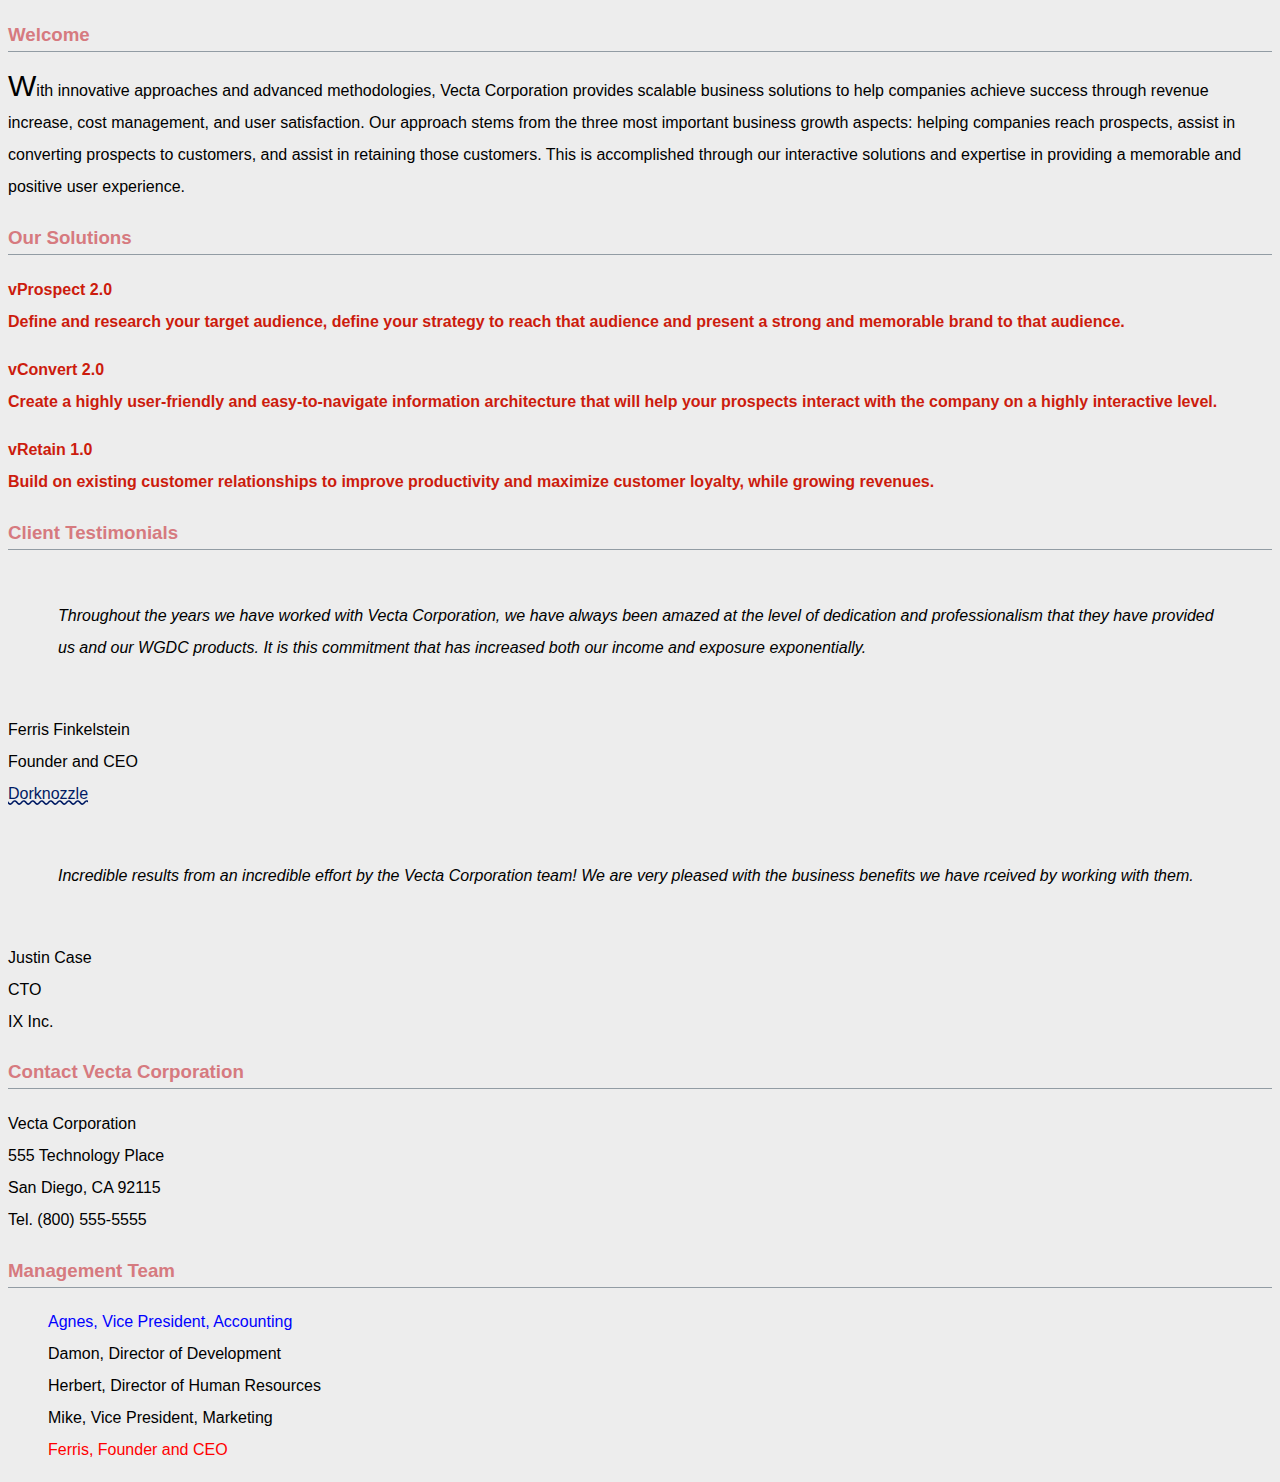
<file: part1/index.html>
<!doctype html>
<html lang="en">
<head>
<meta charset="utf-8">
<title>Welcome to Vecta Corp.</title>
<link href="styles/styles.css" rel="stylesheet">
</head>

<body>
<h3>Welcome</h3>

<p>With innovative approaches and advanced methodologies, Vecta Corporation provides scalable business solutions to help companies achieve success through revenue increase, cost management, and user satisfaction. Our approach stems from the three most important business growth aspects: helping companies reach prospects, assist in converting prospects to customers, and assist in retaining those customers. This is accomplished through our interactive solutions and expertise in providing a memorable and positive user experience.</p>

<h3>Our Solutions</h3>

<p class="solution">vProspect 2.0<br>
Define and research your target audience, define your strategy to reach that audience and present a strong and memorable brand to that audience.</p>

<p class="solution">vConvert 2.0<br>
Create a highly user-friendly and easy-to-navigate information architecture that will help your prospects interact with the company on a highly interactive level.</p>

<p class="solution">vRetain 1.0<br>
Build on existing customer relationships to improve productivity and maximize customer loyalty, while growing revenues.</p>

<h3>Client Testimonials</h3>

<p id="testimonial1">Throughout the years we have worked with Vecta Corporation, we have always been amazed at the level of dedication and professionalism that they have provided us and our WGDC products. It is this commitment that has increased both our income and exposure exponentially.</p>
<p>Ferris Finkelstein<br>
Founder and CEO<br>
<a href="http://www.dorknozzle.com">Dorknozzle</a></p>

<p id="testimonial1">Incredible results from an incredible effort by the Vecta Corporation team! We are very pleased with the business benefits we have rceived by working with them.</p>
<p>Justin Case<br>
CTO<br>
IX Inc.</p>

<h3>Contact Vecta Corporation</h3>

<p>Vecta Corporation<br>
555 Technology Place<br>
San Diego, CA 92115<br>
Tel. (800) 555-5555</p>

<h3>Management Team</h3>

<ul>
    <li>Agnes, Vice President, Accounting</li>
    <li>Damon, Director of Development</li>
    <li>Herbert, Director of Human Resources</li>
    <li>Mike, Vice President, Marketing</li>
    <li>Ferris, Founder and CEO</li>
</ul>
</body>
</html>
</file>
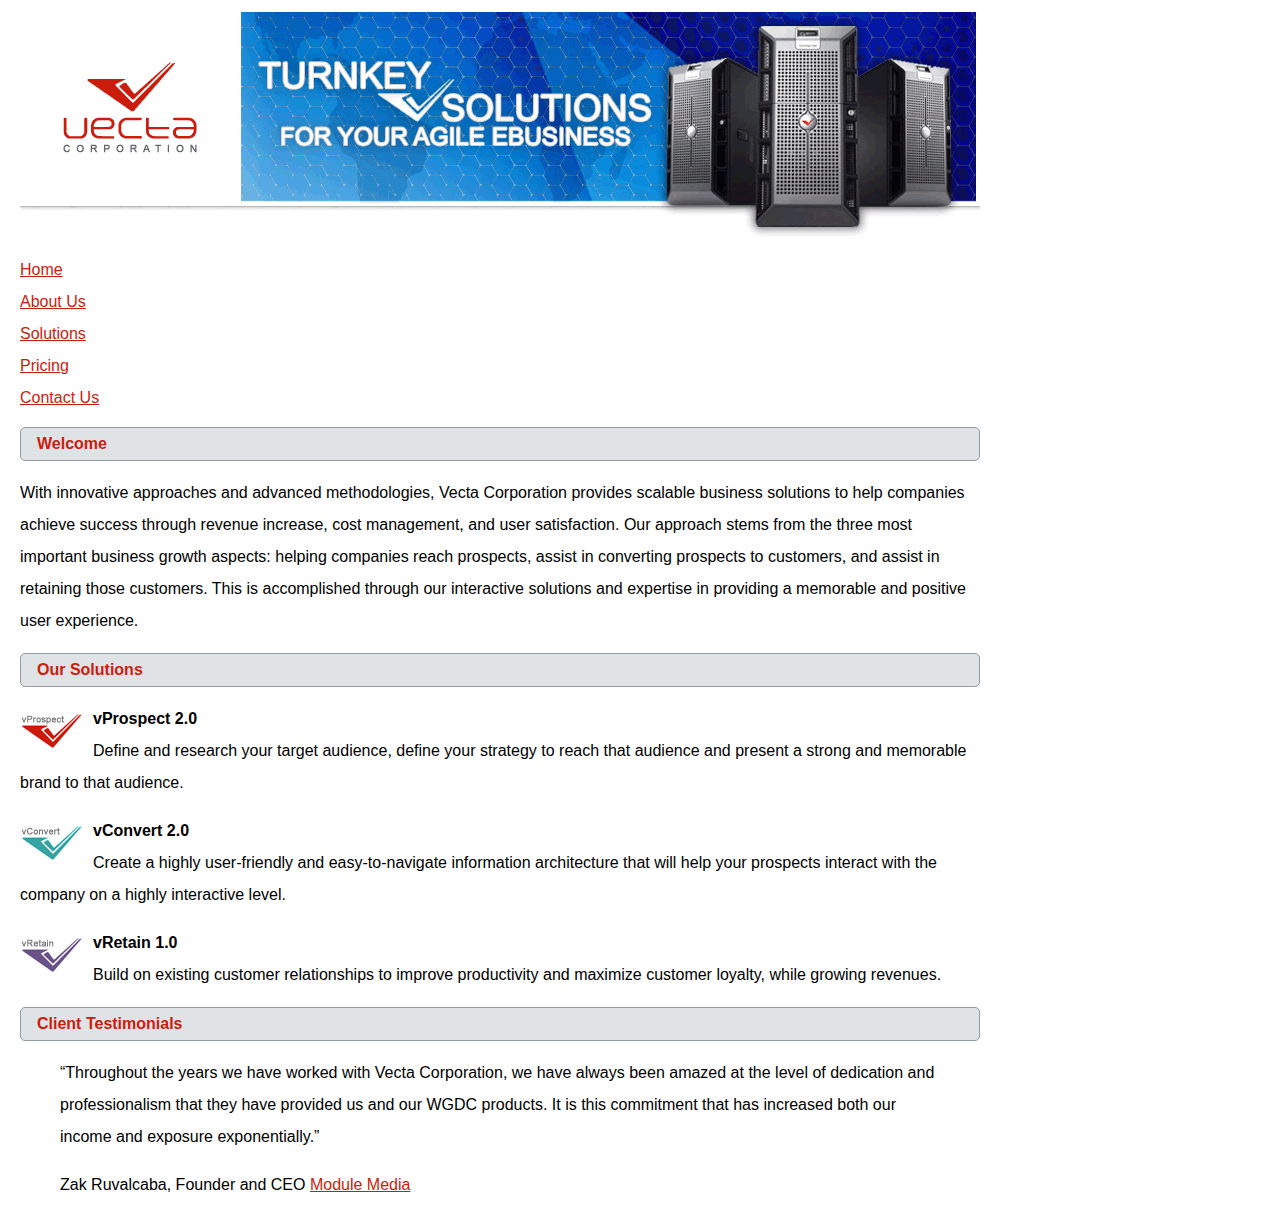
<file: part2/vectacorp/index.html>
<!doctype html>
<html lang="en">
<head>
	<meta charset="utf-8">
    <title>Welcome to Vecta Corporation</title>
    <link href="styles/styles.css" rel="stylesheet">
</head>

<body>
<img src="images/header.gif" alt="">
<ul>
    <li><a href="index.html">Home</a></li>
    <li><a href="aboutus.html">About Us</a></li>
    <li><a href="solutions.html">Solutions</a></li>
    <li><a href="pricing.html">Pricing</a></li>
    <li><a href="contactus.html">Contact Us</a></li>
</ul>
<h2>Welcome</h2>
<p>With innovative approaches and advanced methodologies, Vecta Corporation provides scalable business solutions to help companies achieve success through revenue increase, cost management, and user satisfaction. Our approach stems from the three most important business growth aspects: helping companies reach prospects, assist in converting prospects to customers, and assist in retaining those customers. This is accomplished through our interactive solutions and expertise in providing a memorable and positive user experience.</p>
<h2>Our Solutions</h2>
<div id="solutions">
    <p><img src="images/logo_vprospect.gif"  width="63" height="36" alt="" > vProspect 2.0<br> 
    Define and research your target audience, 
    define your strategy to reach that audience and present 
    a strong and memorable brand to that audience.</p>
    <p><img src="images/logo_vconvert.gif"  width="63" height="36" alt=""> vConvert 2.0<br>
    Create a highly user-friendly and easy-to-navigate
     information architecture that will help your prospects
      interact with the company on a highly interactive level.</p>
    <p><img src="images/logo_vretain.gif"  width="63" height="36" alt=""> vRetain 1.0<br>
    Build on existing customer relationships to improve productivity and maximize customer loyalty, while growing revenues.</p>
    </div> 
<h2>Client Testimonials</h2>
<blockquote><q>Throughout the years we have worked with Vecta Corporation, we have always been amazed at the level of dedication and professionalism that they have provided us and our WGDC products. It is this commitment that has increased both our income and exposure exponentially.</q></blockquote>
<blockquote>Zak Ruvalcaba, Founder and CEO <a href="http://www.modulemedia.com" target="_blank">Module Media</a></blockquote>
</body>
</html>
</file>
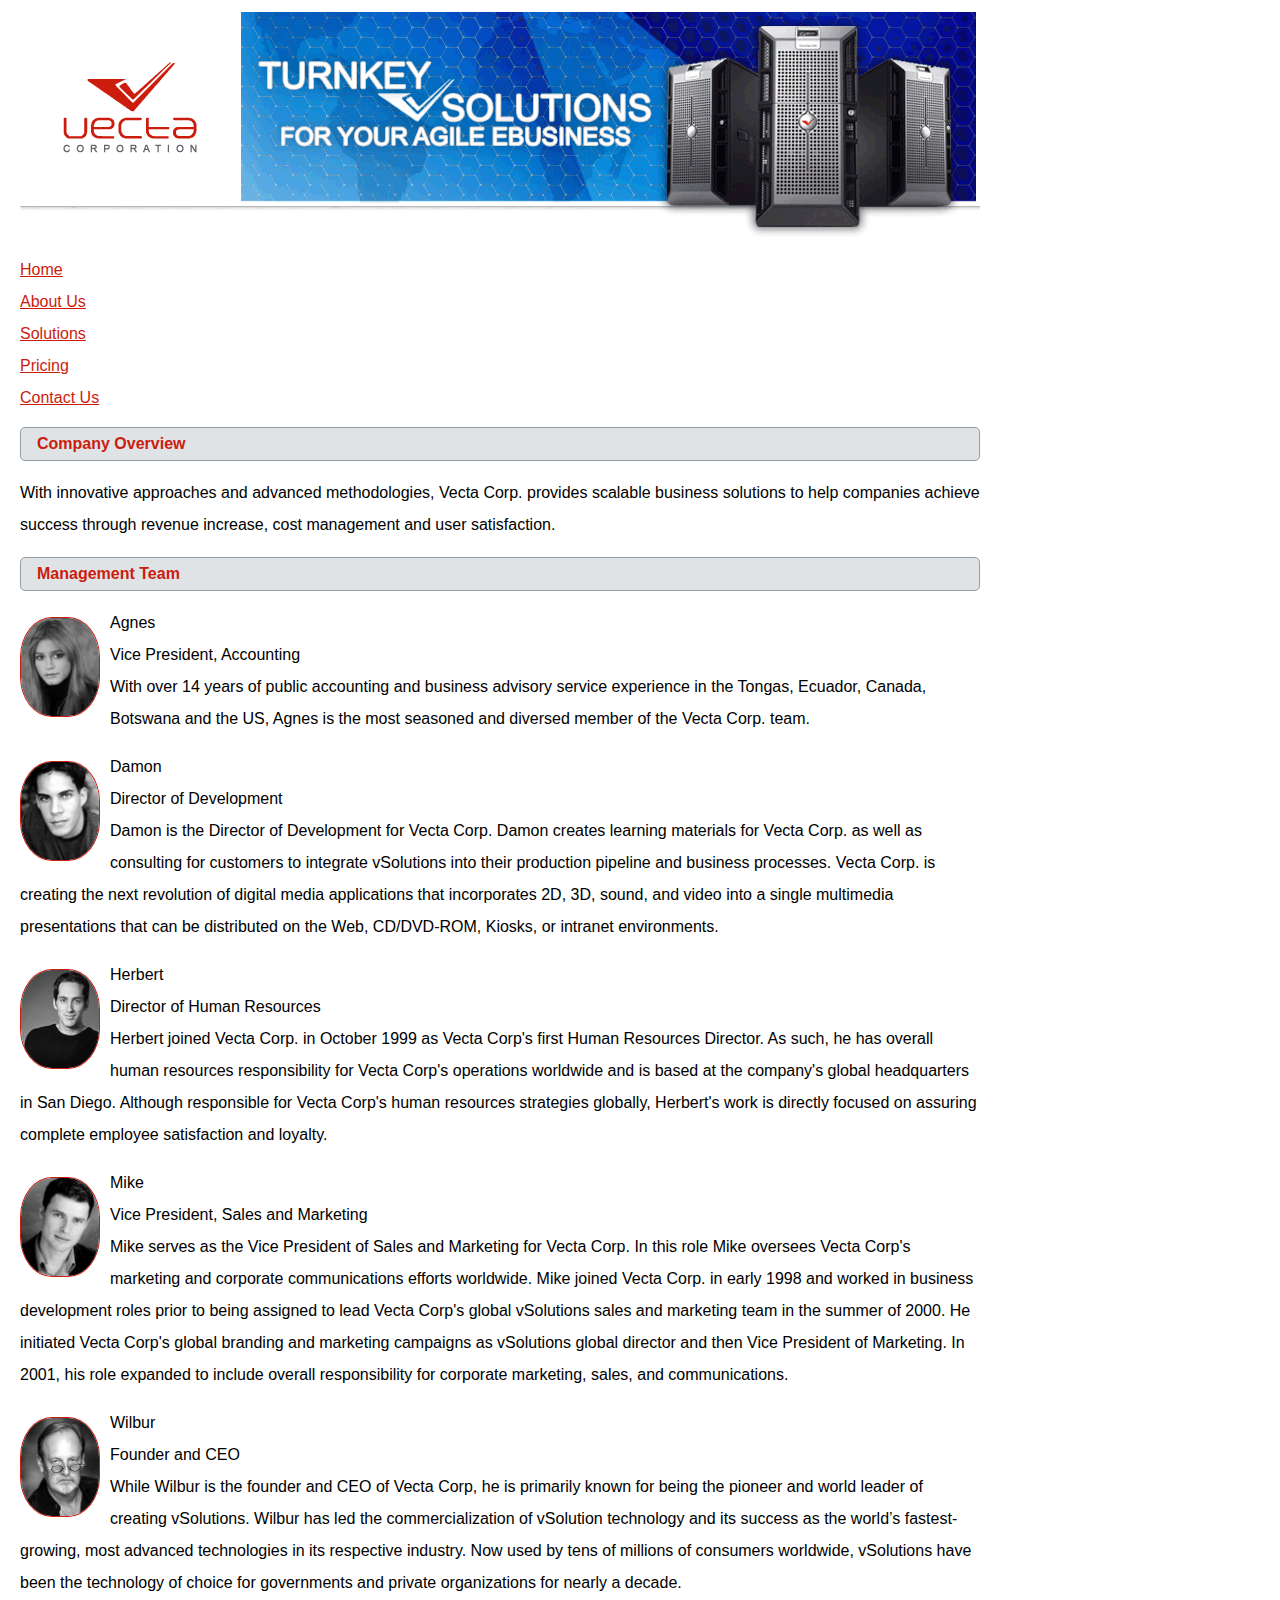
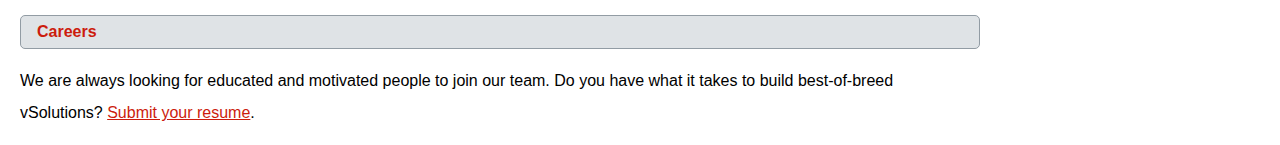
<file: part2/vectacorp/aboutus.html>
<!doctype html>
<html lang="en">
<head>
	<meta charset="utf-8">
    <title>About Vecta Corporation</title>
    <link href="styles/styles.css" rel="stylesheet">
</head>

<body>
<img src="images/header.gif" alt="">
<ul>
    <li><a href="index.html">Home</a></li>
    <li><a href="aboutus.html">About Us</a></li>
    <li><a href="solutions.html">Solutions</a></li>
    <li><a href="pricing.html">Pricing</a></li>
    <li><a href="contactus.html">Contact Us</a></li>
</ul>
<h2>Company Overview</h2>
<p>With innovative approaches and advanced methodologies, Vecta Corp. provides scalable business solutions to help companies achieve success through revenue increase, cost management and user satisfaction.</p>
<h2>Management Team</h2>
    <section>
    <p><img src="images/head_agnes.gif" width="80" height="100" alt="Agnes"> Agnes<br>
    
        Vice President, Accounting<br>
        With over 14 years of public accounting and business advisory service experience in the Tongas, Ecuador, Canada, Botswana and the US, Agnes is the most seasoned and diversed member of the Vecta Corp. team.</p>
    
    </section>    
    <section> 
        <p> <img src="images/head_damon.gif" width="80" height="100" alt="Damon"> Damon<br>

        Director of Development<br>
        Damon is the Director of Development for Vecta Corp. Damon creates learning materials for Vecta Corp. as well as consulting for customers to integrate vSolutions into their production pipeline and business processes. Vecta Corp. is creating the next revolution of digital media applications that incorporates 2D, 3D, sound, and video into a single multimedia presentations that can be distributed on the Web, CD/DVD-ROM, Kiosks, or intranet environments.</p>
        
    </section>
    <section>
        <p><img src="images/head_herbert.gif" width="80" height="100" alt=""> Herbert<br>

        Director of Human Resources<br>
        Herbert joined Vecta Corp. in October 1999 as Vecta Corp's first Human Resources Director. As such, he has overall human resources responsibility for Vecta Corp's operations worldwide and is based at the company's global headquarters in San Diego. Although responsible for Vecta Corp's human resources strategies globally, Herbert's work is directly focused on assuring complete employee satisfaction and loyalty.</p>
    </section>
    
    <section>
        <p> <img src="images/head_mike.gif" width="80" height="100" alt="Mike"> Mike<br>
        Vice President, Sales and Marketing<br>
        Mike serves as the Vice President of Sales and Marketing for Vecta Corp. In this role Mike oversees Vecta Corp's marketing and corporate communications efforts worldwide. Mike joined Vecta Corp. in early 1998 and worked in business development roles prior to being assigned to lead Vecta Corp's global vSolutions sales and marketing team in the summer of 2000. He initiated Vecta Corp's global branding and marketing campaigns as vSolutions global director and then Vice President of Marketing. In 2001, his role expanded to include overall responsibility for corporate marketing, sales, and communications.</p>
       
    </section>
   
    <section>
        <p> <img src="images/head_wilbur.gif" width="80" height="100" alt="Wilbur"> Wilbur<br>
        Founder and CEO<br>
        While Wilbur is the founder and CEO of Vecta Corp, he is primarily known for being the pioneer and world leader of creating vSolutions. Wilbur has led the commercialization of vSolution technology and its success as the world’s fastest-growing, most advanced technologies in its respective industry. Now used by tens of millions of consumers worldwide, vSolutions have been the technology of choice for governments and private organizations for nearly a decade.</p>

    </section>  


    <h2>Careers</h2>
<p>We are always looking for educated and motivated people to join our team. Do you have what it takes to build best-of-breed vSolutions? <a href="mailto:hr@vectacorp.com?subject=MY RESUME&cc=herbert@vectacorp.com">Submit your resume</a>.</p>
</body>
</html>
</file>
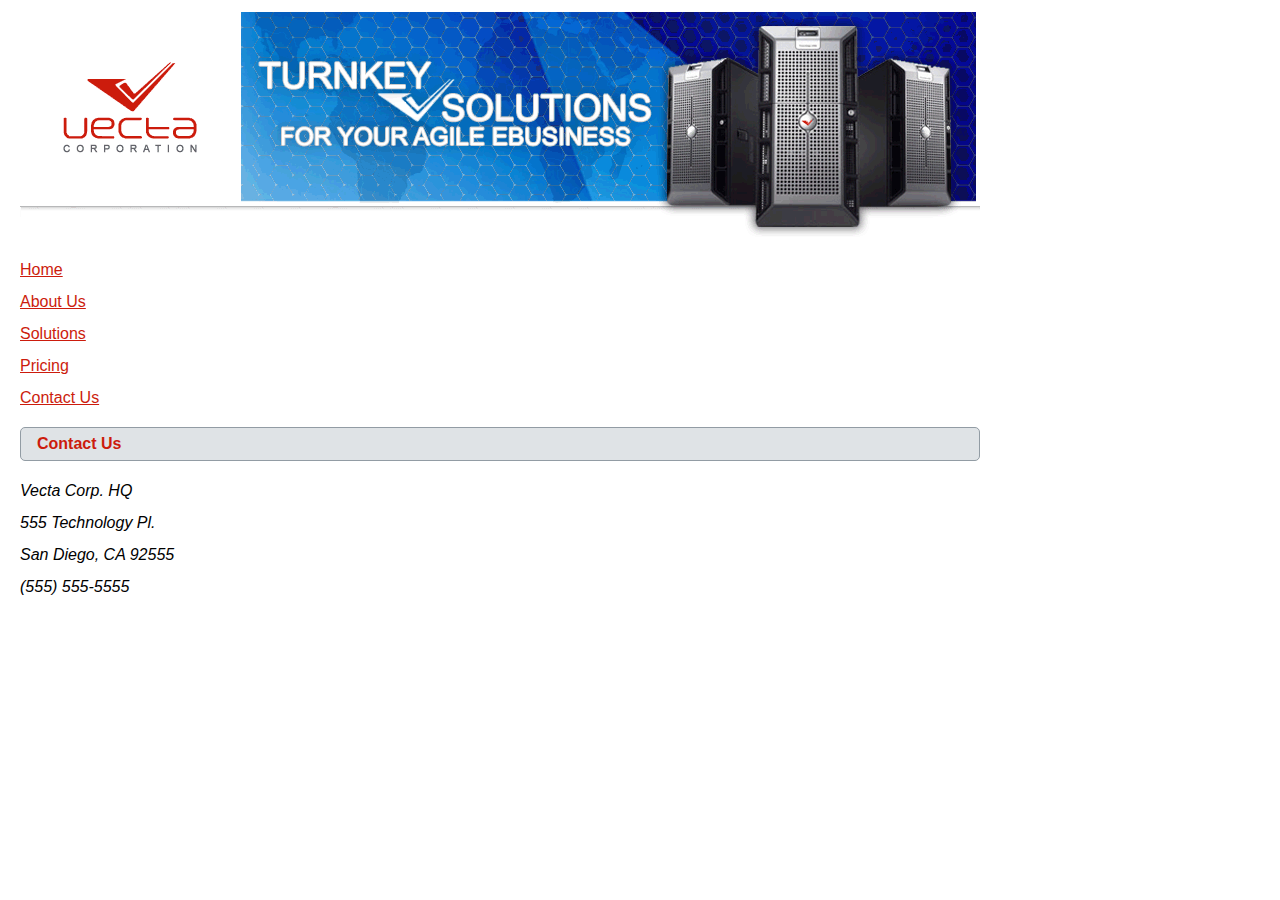
<file: part2/vectacorp/contactus.html>
<!doctype html>
<html lang="en">
<head>
	<meta charset="utf-8">
    <title>Contact Vecta Corporation</title>
    <link href="styles/styles.css" rel="stylesheet">
</head>

<body>
<img src="images/header.gif" alt="">
<ul>
    <li><a href="index.html">Home</a></li>
    <li><a href="aboutus.html">About Us</a></li>
    <li><a href="solutions.html">Solutions</a></li>
    <li><a href="pricing.html">Pricing</a></li>
    <li><a href="contactus.html">Contact Us</a></li>
</ul>
<h2>Contact Us</h2>
<address>
    Vecta Corp. HQ<br>
    555 Technology Pl.<br>
    San Diego, CA 92555<br>
    (555) 555-5555
</address>
</body>
</html>
</file>
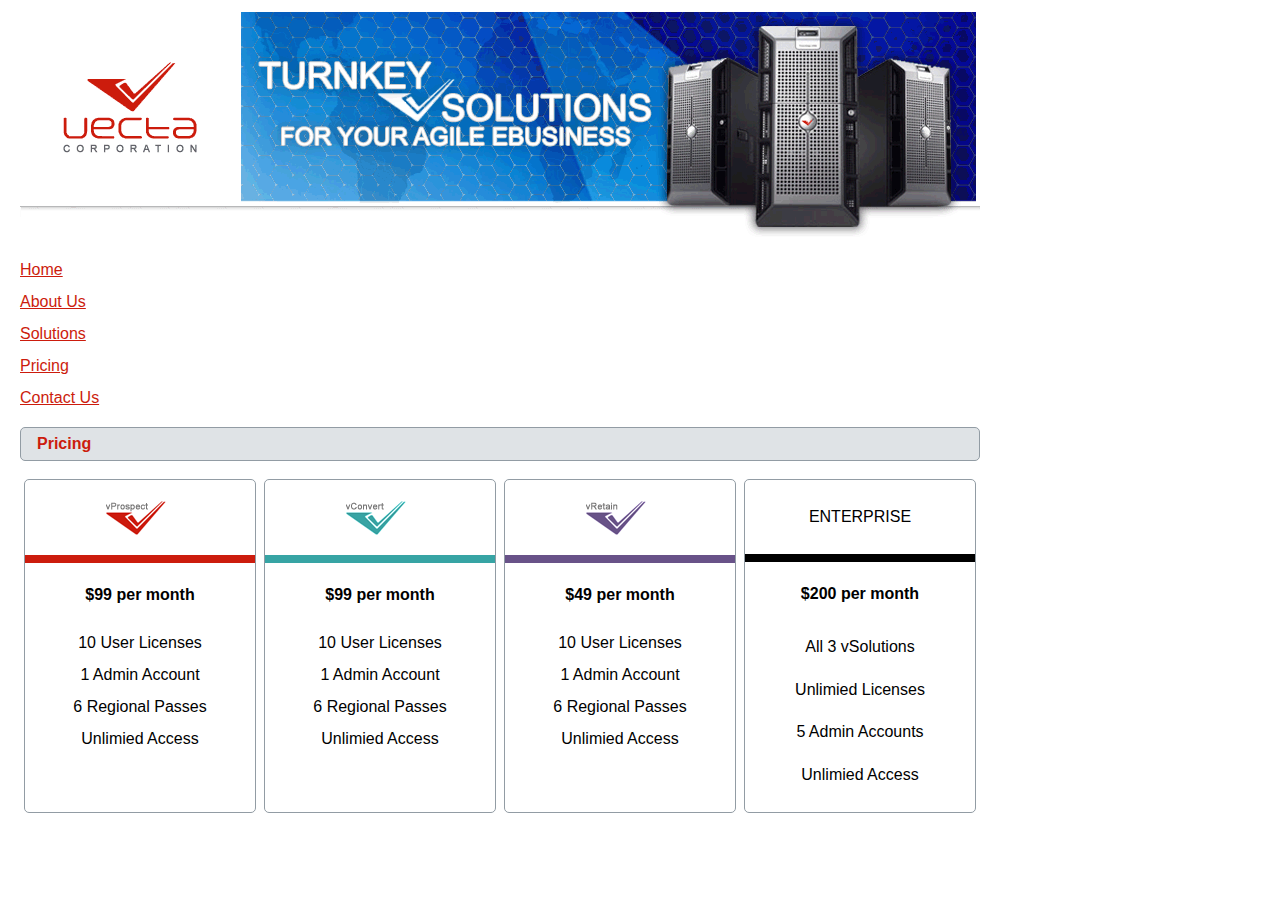
<file: part2/vectacorp/pricing.html>
<!doctype html>
<html lang="en">
<head>
	<meta charset="utf-8">
    <title>Vecta Corporation Pricing Guide</title>
    <link href="styles/styles.css" rel="stylesheet">
</head>

<body>
<img src="images/header.gif" alt="">
<ul>
    <li><a href="index.html">Home</a></li>
    <li><a href="aboutus.html">About Us</a></li>
    <li><a href="solutions.html">Solutions</a></li>
    <li><a href="pricing.html">Pricing</a></li>
    <li><a href="contactus.html">Contact Us</a></li>
</ul>
<h2>Pricing</h2>
<section class="pricing">
        <div >
                <img src="images/logo_vprospect.gif"  alt="vProspect 2.0" ><br>
                <hr>
                <h3>$99 per month</h3>
                <p>10 User Licenses<br>
                1 Admin Account<br>
                6 Regional Passes<br>
                Unlimied Access</p>
        </div>

        <div >
                <img src="images/logo_vconvert.gif"  alt="vConvert 2.0"><br>
                <hr>
                <h3>$99 per month</h3>
                <p>10 User Licenses<br>
                1 Admin Account<br>
                6 Regional Passes<br>
                Unlimied Access</p>
        </div>

        <div > 
                <img src="images/logo_vretain.gif"  alt="vRetain 1.0"><br>
                <hr>
                <h3>$49 per month</h3>
                <p>10 User Licenses<br>
                1 Admin Account<br>
                6 Regional Passes<br>
                Unlimied Access</p>
        </div>
        <div > 
                <p>ENTERPRISE</p>
                <hr>
                <h3>$200 per month</h3>
                <p>All 3 vSolutions<br>
                Unlimied Licenses<br>
                5 Admin Accounts<br>
                Unlimied Access</p>
        </div>
</section>
</body>
</html>
</file>
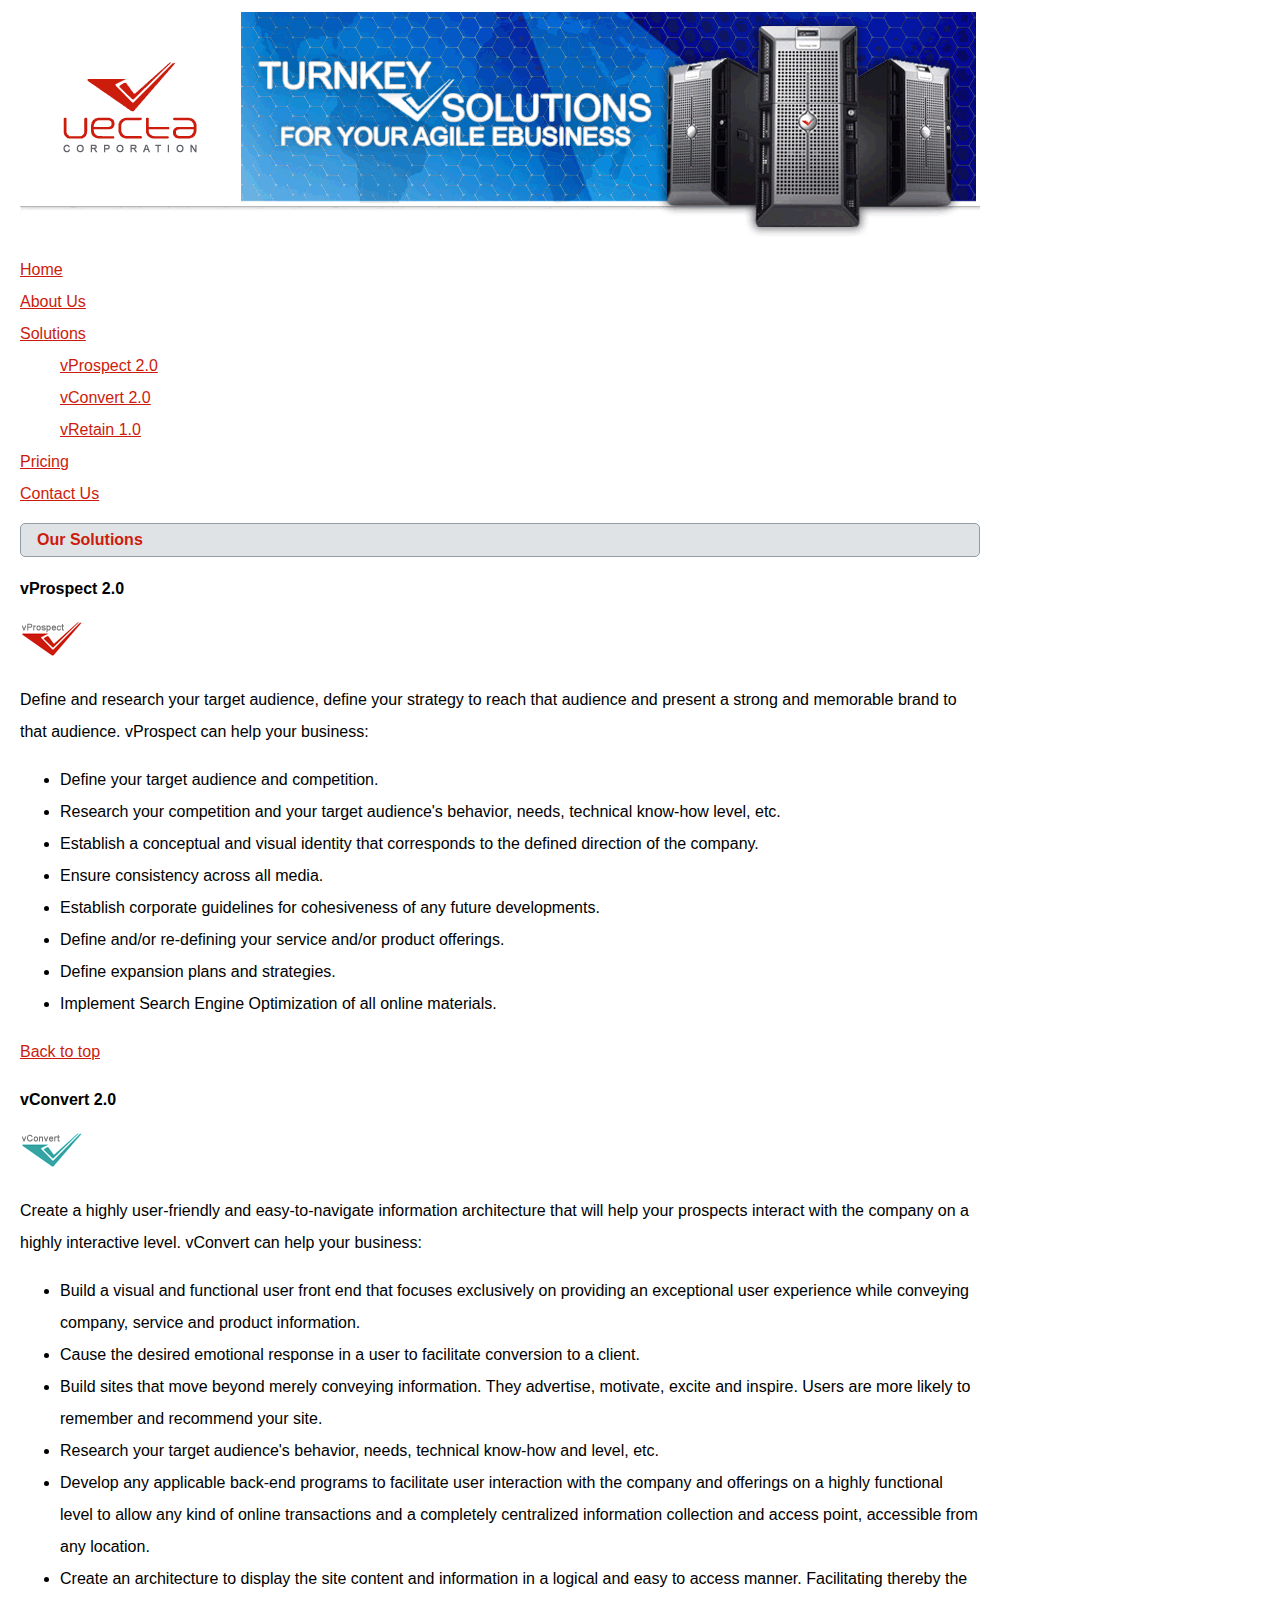
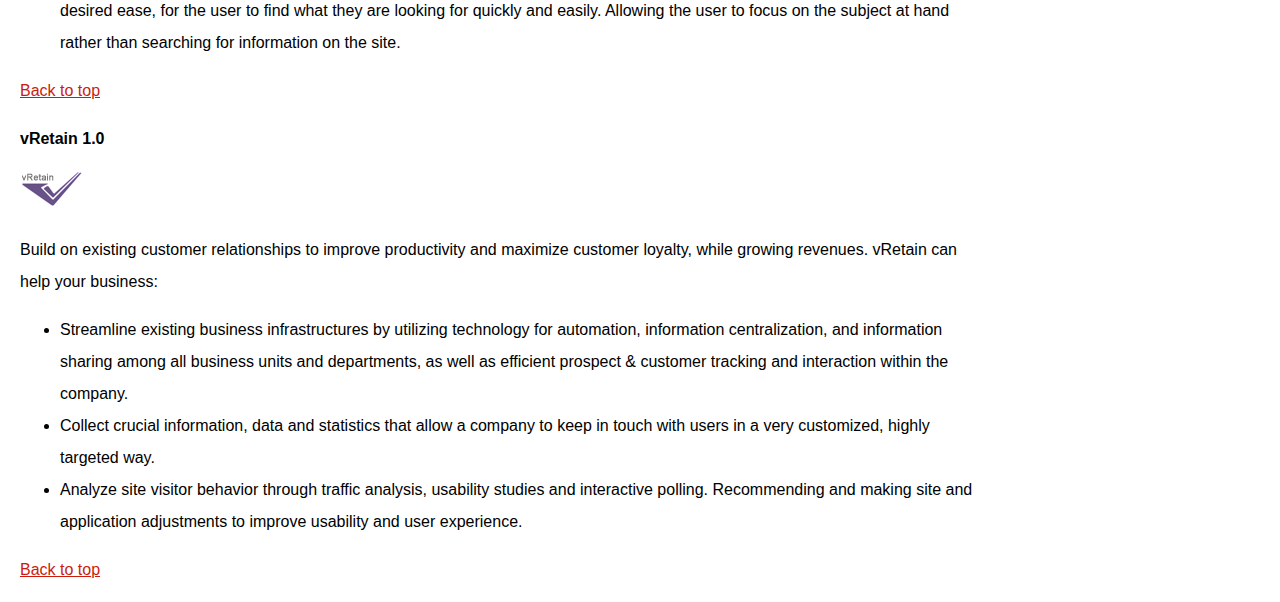
<file: part2/vectacorp/solutions.html>
<!doctype html>
<html lang="en">
<head>
	<meta charset="utf-8">
    <title>Vecta Corporation's Products and Solutions</title>
    <link href="styles/styles.css" rel="stylesheet">
</head>

<body>
<img src="images/header.gif" alt="">
<ul>
    <li><a href="index.html">Home</a></li>
    <li><a href="aboutus.html">About Us</a></li>
    <li><a href="solutions.html">Solutions</a>
        <ul>
            <li> <a href="#vprospect">vProspect 2.0 </a>         </li>
            <li>  <a href="#vconvert">vConvert 2.0 </a>          </li>
            <li> <a href="#vretain">vRetain 1.0 </a>           </li>
        </ul>
    </li>
    <li><a href="pricing.html">Pricing</a></li>
    <li><a href="contactus.html">Contact Us</a></li>
</ul>
<h2 id="top">Our Solutions</h2>
<div id="solutions"><p id="vprospect">vProspect 2.0</p></div>
<section>
    <p><img src="images/logo_vprospect.gif" alt=""></p>
    <p>Define and research your target audience, define your strategy to reach that audience and present a strong and memorable brand to that audience. vProspect can help your business:</p>
                
</section>
<ul>
    <li>Define your target audience and competition.</li>
    <li>Research your competition and your target audience's behavior, needs, technical know-how level, etc.</li>
    <li>Establish a conceptual and visual identity that corresponds to the defined direction of the company.</li>
    <li>Ensure consistency across all media.</li>
    <li>Establish corporate guidelines for cohesiveness of any future developments.</li>
    <li>Define and/or re-defining your service and/or product offerings.</li>
    <li>Define expansion plans and strategies.</li>
    <li>Implement Search Engine Optimization of all online materials.</li>
</ul>
<p><a href="#top">Back to top</a></p>
<div id="solutions"><p id="vconvert">vConvert 2.0</p></div>
<section>
    <p><img src="images/logo_vconvert.gif"  alt=""></p>
    <p>Create a highly user-friendly and easy-to-navigate information architecture that will help your prospects interact with the company on a highly interactive level. vConvert can help your business:</p>
            
</section>
<ul>
    <li>Build a visual and functional user front end that focuses exclusively on providing an exceptional user experience while conveying company, service and product information.</li>
    <li>Cause the desired emotional response in a user to facilitate conversion to a client.</li>
    <li>Build sites that move beyond merely conveying information. They advertise, motivate, excite and inspire. Users are more likely to remember and recommend your site.</li>
    <li>Research your target audience's behavior, needs, technical know-how and level, etc.</li>
    <li>Develop any applicable back-end programs to facilitate user interaction with the company and offerings on a highly functional level to allow any kind of online transactions and a completely centralized information collection and access point, accessible from any location.</li>
    <li>Create an architecture to display the site content and information in a logical and easy to access manner. Facilitating thereby the desired ease, for the user to find what they are looking for quickly and easily. Allowing the user to focus on the subject at hand rather than searching for information on the site.</li>
</ul>
<p><a href="#top">Back to top</a></p>
<div id="solutions"><p id="vretain">vRetain 1.0</p></div>
<section>
    <p><img src="images/logo_vretain.gif" alt=""></p>
    <p>Build on existing customer relationships to improve productivity and maximize customer loyalty, while growing revenues. vRetain can help your business:</p>
            
</section>
<ul>
    <li>Streamline existing business infrastructures by utilizing technology for automation, information centralization, and information sharing among all business units and departments, as well as efficient prospect &amp; customer tracking and interaction within the company. </li>
    <li>Collect crucial information, data and statistics that allow a company to keep in touch with users in a very customized, highly targeted way.</li>
    <li>Analyze site visitor behavior through traffic analysis, usability studies and interactive polling. Recommending and making site and application adjustments to improve usability and user experience.</li>
</ul>
<p><a href="#top">Back to top</a></p>
</body>
</html>
</file>
<file: part1/styles/styles.css>
body {
    font-family: arial, helvetica, sans-serif;
    font-size: 1em;
    line-height: 2em;
    background-color: #EDEDED;
}
h3 {
    color: rgb(214, 122, 127);
    border-bottom: #929CA4 solid 1px;

}

p:first-of-type::first-letter {
    font-size: 30px;
}


.solution {
    color: #CC1C0D;
    font-weight: bold;
}

#testimonial1, #testimonial2 {
    font-style: italic;
    margin:50px;
}

a[href^="http"]:link {
    color: rgb(0, 26, 99);
    text-decoration: wavy underline;;
}
a[href^="http"]:visited   {
    color: rgb(0, 255, 21);
    text-decoration: line-through;
}
a[href^="http"]:hover  {
    color: rgb(245, 9, 9);
    background-color: violet;
    text-decoration: underline overline;
}
a[href^="http"]:active    {
    color: rgb(205, 50, 153);
    text-decoration: underline dotted;
}

ul {
    list-style-type: none;
}

ul li:first-of-type {
    color: blue;
}

ul li:last-of-type {
    color: red;
}
</file>
<file: part2/vectacorp/styles/styles.css>
* {
    box-sizing: border-box;
    font-size: 1em;
  }
body {
    width:960px;
    margin-left:20px;
    font-family: Arial, Arial, Helvetica, sans-serif;
    line-height: 2em;
    
}

ul:first-of-type {
    list-style-type: none;
    margin: 0ex;
    padding: 0ex;
}

ul:first-of-type ul {
    padding-left: 40px;
}

h2 {
    padding-left: 1em;
    background-color: #DFE3E6;
    color: #CC1C0D;
    border: solid #929CA4;
    border-radius: 5px;
    border-width: thin;

}

a {
    color: #CC1C0D;
}

section img[width="80"]  {
    float:left; 
    margin: 10px 10px 10px 0;
    border: solid #CC1C0D;
    border-radius: 40%;
    border-width: thin;
}

div img  {
    float:left; 
    margin: 10px 10px 10px 0;
}

div#solutions p::first-line {
    font-weight: bold
}

section.pricing div {
    
    border: solid #929CA4;
    border-radius: 5px;
    flex: 25%;
    text-align: center;
    border-width: thin;
    margin: 4px;
    box-sizing: border-box;


}

.pricing div img  {
    float: none;
    margin-bottom: 0px;
    margin-top: 20px;
}

.pricing {
    display: flex;
   
} 

.pricing div hr {
    border: 4px solid;
   
}
.pricing div:first-child hr {
    color: #cc1c0d;
    }
.pricing div:nth-child(2) hr {
    color: #37a4a4;
    }
.pricing div:nth-child(3) hr {
    color: #685288;
    }
.pricing div:nth-child(4) hr {
    color: #000000;}

.pricing div:nth-child(4) p {
    line-height: 42.5px;
}

section div img {
    width:63px;
    height:36px;
}
</file>
